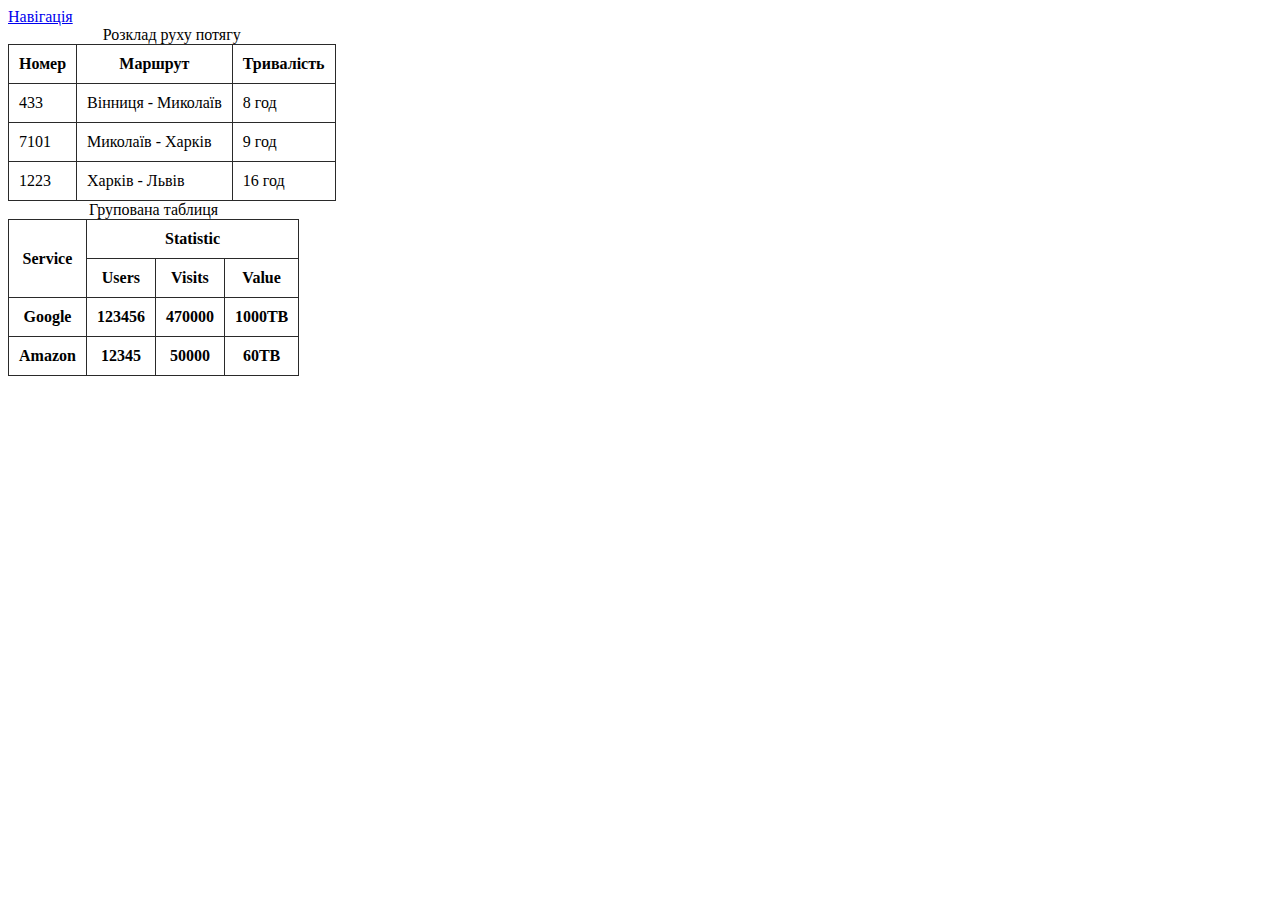
<file: table.html>
<!DOCTYPE html>
<html lang="en">
<head>
    <meta charset="UTF-8">
    <meta name="viewport" content="width=device-width, initial-scale=1.0">
    <link rel="stylesheet" href="./styles/main.css">
    <title>Таблиці</title>
</head>
<body>
    <main>
        <nav><a href="./index.html">Навігація</a></nav>

        <!-- Глобальний тег таблиці <table></table> -->
        <!-- рядок таблиці <tr></tr> -->
        <!-- стовпець таблиці <td></td> -->
        <!-- заголовок таблиці <th></th> -->
        <!-- Назва таблиці <caption></caption> -->
        <table>
            <caption>Розклад руху потягу</caption>
            <thead>
                <tr>
                    <th>Номер</th>
                    <th>Маршрут</th>
                    <th>Тривалість</th>
                </tr>
            </thead>
            <tbody>
                <tr>
                    <td>433</td>
                    <td>Вінниця - Миколаїв</td>
                    <td>8 год</td>
                </tr>
                <tr>
                    <td>7101</td>
                    <td>Миколаїв - Харків</td>
                    <td>9 год</td>
                </tr>
                <tr>
                    <td>1223</td>
                    <td>Харків - Львів</td>
                    <td>16 год</td>
                </tr>
            </tbody>
            
        </table>

        <table>
            <caption>Групована таблиця</caption>
            <thead>
                <tr>
                    <th rowspan="2">Service</th>
                    <th colspan="3">Statistic</th>
                </tr>
                <tr>
                    <th>Users</th>
                    <th>Visits</th>
                    <th>Value</th>
                </tr>
            </thead>

            <tbody>
               <tr>
                    <th>Google</th>
                    <th>123456</th>
                    <th>470000</th>
                    <th>1000TB</th>
                </tr> 
               <tr>
                    <th>Amazon</th>
                    <th>12345</th>
                    <th>50000</th>
                    <th>60TB</th>
                </tr> 
            </tbody>
        </table>
    </main>
</body>
</html>
</file>
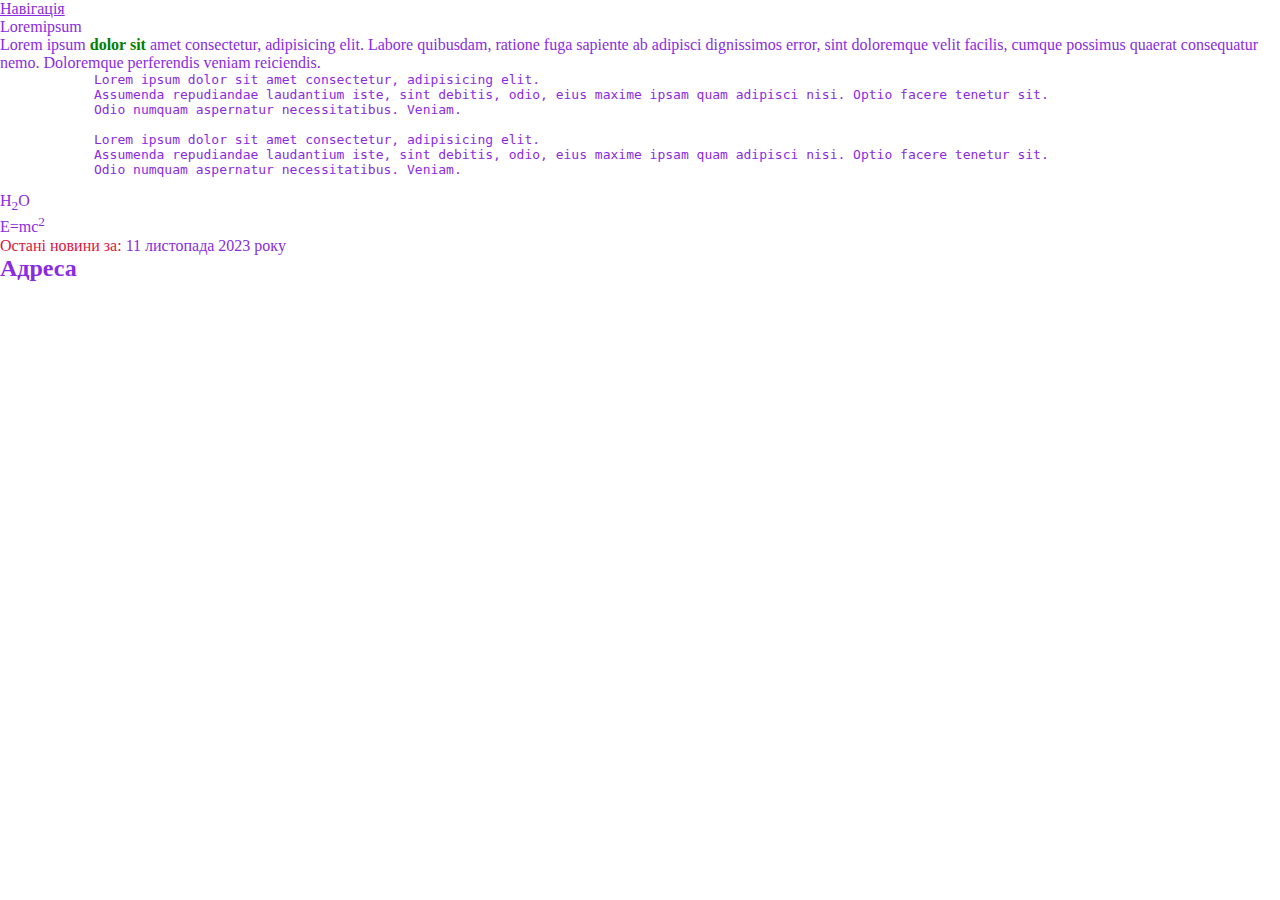
<file: text_position.html>
<!DOCTYPE html>
<html lang="en">
<head>
    <meta charset="UTF-8">
    <meta name="viewport" content="width=device-width, initial-scale=1.0">
    <link rel="stylesheet" href="./styles/main.css">
    <link rel="stylesheet" href="./styles/text_positions.css">
    <title>Ромітка</title>
</head>
<body>
    <main>
        <nav><a href="./TABLES-02/index.html">Навігація</a></nav>

        <!-- Тег розмітки тексту <dl></dl> -->
        <!-- Назва розмітки<dt></dt> -->
        <!-- Текст розмітки<dd></dd> -->

        <!-- Тег стилізації тексту<span></span> -->
        <!-- Тег стилізації тексту під абзаци <pre></pre> -->
        <!-- Тег тилізації тексту під індекс у хімії (Приклад: 2 у H2O) <sub></sub> -->
        <!-- Тег тилізації тексту під квадрат у математиці (Приклад: 2 у m^2)<sup></sup> -->
        <!-- Тег отримання часу, зазвичаю використовуються для отримання данних через код<time></time> -->
        <!-- Атрибут для телефування tel: -->
        <!-- Атрибут відсилання листа mailto:examle@gmail.com -->

        <dl>
            <dt>Loremipsum</dt>
            <dd>
                Lorem ipsum <span>dolor sit</span> amet consectetur, adipisicing elit. 
                Labore quibusdam, ratione fuga sapiente ab adipisci dignissimos error, sint doloremque velit facilis, cumque possimus quaerat consequatur nemo. 
                Doloremque perferendis veniam reiciendis.</dd>
        </dl>
        <pre>
            Lorem ipsum dolor sit amet consectetur, adipisicing elit. 
            Assumenda repudiandae laudantium iste, sint debitis, odio, eius maxime ipsam quam adipisci nisi. Optio facere tenetur sit. 
            Odio numquam aspernatur necessitatibus. Veniam.
        </pre>
        <pre>
            Lorem ipsum dolor sit amet consectetur, adipisicing elit. 
            Assumenda repudiandae laudantium iste, sint debitis, odio, eius maxime ipsam quam adipisci nisi. Optio facere tenetur sit. 
            Odio numquam aspernatur necessitatibus. Veniam.
        </pre>
        <p>H<sub>2</sub>O</p>
        <p>E=mc<sup>2</sup></p>

        <p class="main_text">Остані новини за: <time datetime="2023.11.11">11 листопада 2023 року</time> </p>
    
        <h2>Адреса</h2>
        <address></address>
    </main>
</body>
</html>
</file>
<file: styles/main.css>
table {
    border-collapse: collapse;
}
table th, table td{
    padding: 10px;
    border: 1px solid #2a2a2a;
}
span {
    color: red;
    font-weight: 900;
}
</file>
<file: styles/text_positions.css>
/* * - Тег зміннення усього */
/* span і т. д. - Теги змінення конкретного Тегу */
/* .class - Тег змінення обїєктів з конкретним классом (Приклади классу - .text, .redict) */

/* Стилі мінняються у порядку збільшування строк (Приклад Span: blue і Span: red| Працювати буде другий бо він останній) */
/* Теж саме працює і з файлами */

* {
    color: blueviolet;
    padding: 0;
    margin: 0;
}

span {
    color: blue;
}

span { 
    color: green;
}

.main_text {
    color: crimson;
}
</file>
